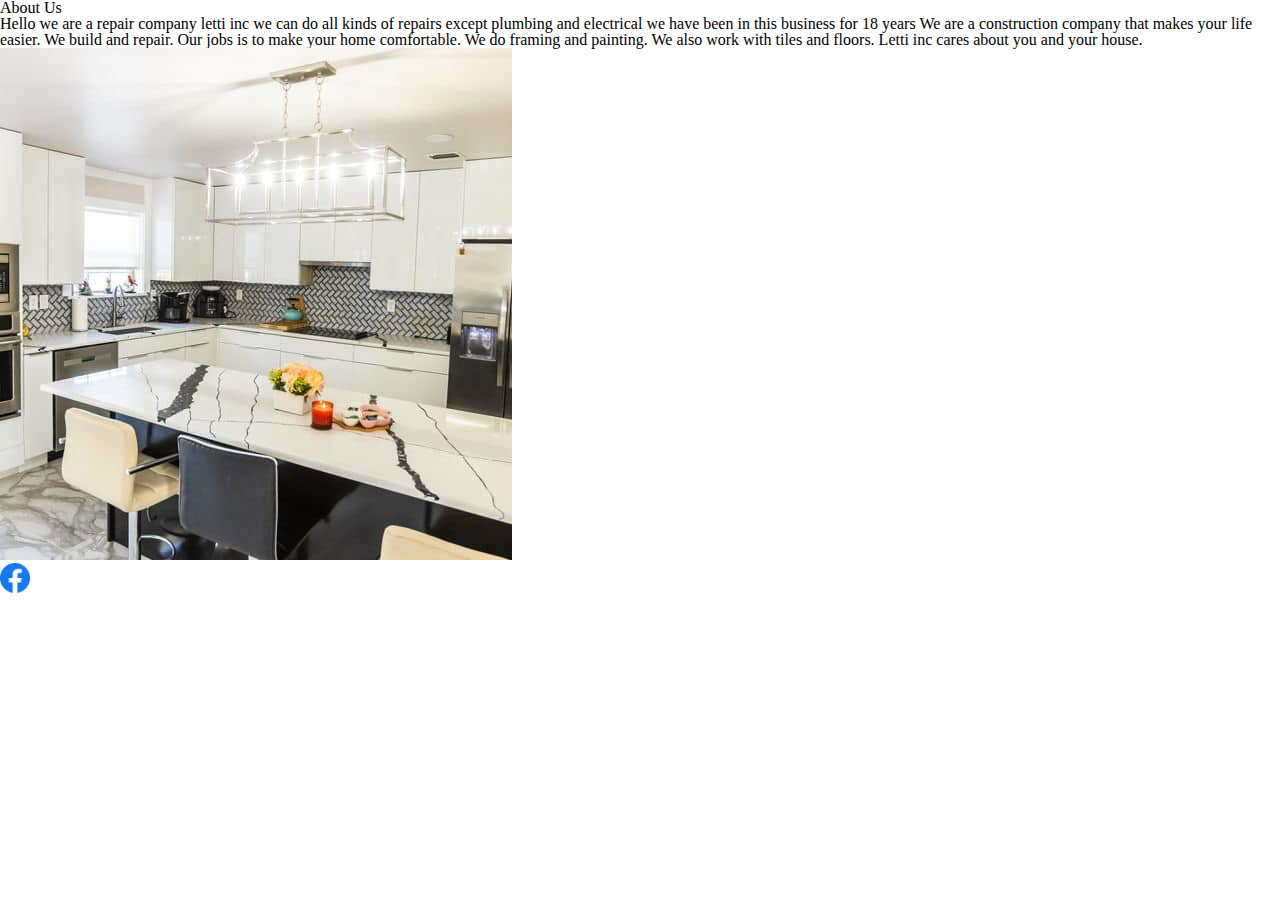
<file: index2.html>
<!DOCTYPE html>
<html lang="en">
<head>
    <meta charset="UTF-8">
    <meta http-equiv="X-UA-Compatible" content="IE=edge">
    <meta name="viewport" content="width=device-width,initial-scale=1.0">
    <link rel="stylesheet" href="./reset.css">
    <link rel="stylesheet" href="./style2.css">
    <title>Lettiinc</title>
</head>
<body>
    
    <div class="section">
        <div class="container">
            <div class="title">
                <h1>About Us</h1>
            </div>
            <div class="content">
                <div class="article">
                    <h3>Hello we are a repair company letti inc we can do all kinds of repairs except plumbing
                         and electrical we have
                          been in this business for 18 years We are a construction company 
                         that makes your life easier. 
                         We build and repair. Our jobs
                          is to make your home comfortable. 
                         We do framing and painting. We also work with tiles and floors. Letti inc cares about
                          you and your house.</h3>                
                </div>
            </div>
            <div class="image-section">
                <img src="./img/kuxna2.jpg" alt="">
            </div>
            <div class="social">
                <a href=""><img class="facebook-icon" src="./img/facebook.png" alt=""></a>
            </div>
        </div>
    </div>

</body>
</html>
</file>
<file: style2.css>
*{
	font-family: url(./);
}
.facebook-icon{
	width: 30px;
	height: 30px;
}
</file>
